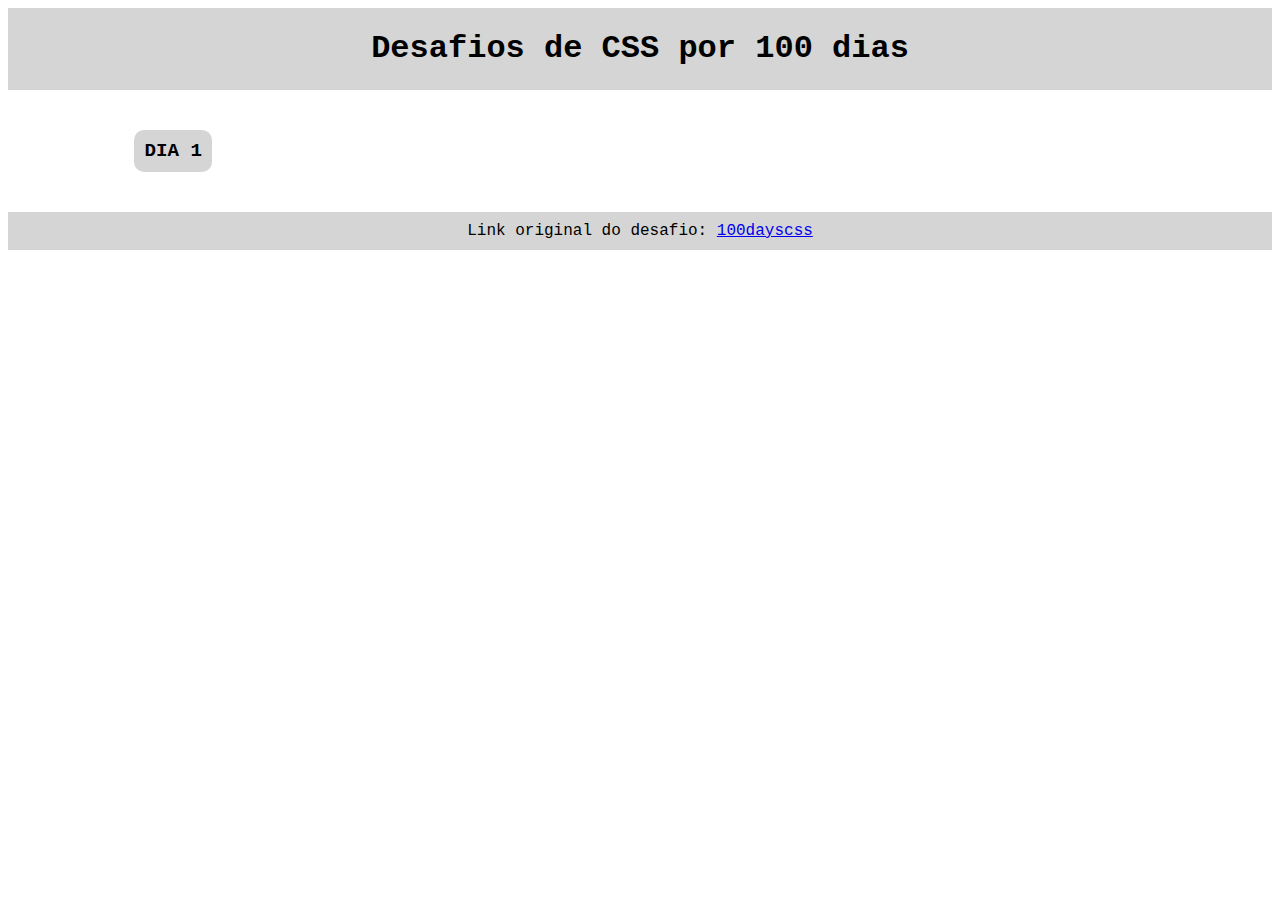
<file: index.html>
<!DOCTYPE html>
<html lang="pt-br">
<head>
    <meta charset="UTF-8">
    <meta http-equiv="X-UA-Compatible" content="IE=edge">
    <meta name="viewport" content="width=device-width, initial-scale=1.0">
    <link rel="stylesheet" href="estilo.css">
    <title>Document</title>
</head>
<body>
    <header>
        <h1>Desafios de CSS por 100 dias </h1>
    </header>
    <section id="cells-container">
        <!-- <div class="cell"> -->
            <a class="cell" href="dia1/index.html">DIA 1</a>
        <!-- </div> -->
    </section>
    <footer>Link original do desafio: <a href="https://100dayscss.com/">100dayscss</a></footer>
</body>
</html>
</file>
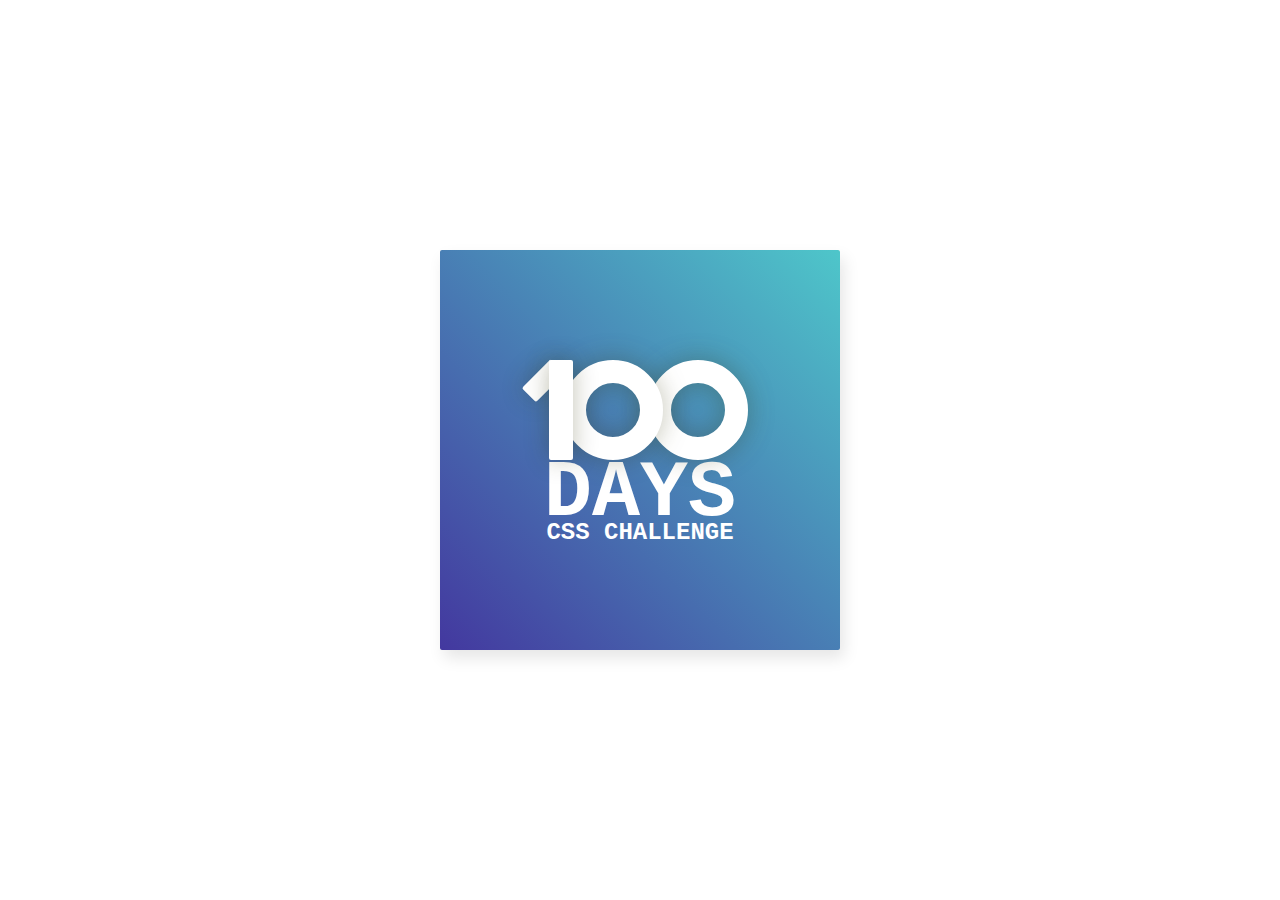
<file: dia#1/index.html>
<!DOCTYPE html>
<html lang="pt-br">
<head>
    <meta charset="UTF-8">
    <meta http-equiv="X-UA-Compatible" content="IE=edge">
    <meta name="viewport" content="width=device-width, initial-scale=1.0">
    <link rel="stylesheet" href="css/style.css">
    <title>CHALLENGE - The Hundred</title>
</head>
<body>
    <div class="frame">
        <div class="center">
            <div id="content">
                <div id="hundred">
                  <!-- 1 -->
                  <div class="one">
                      <div class="smallPart"></div>
                      <div class="biggerPart"></div>
                  </div>
                  
                  <!-- 0 -->
                  <div id="firstZero" class="zero">
                  </div>
              
                  <!-- 0 -->
                  <div id="secondZero" class="zero">
                  </div>  
                </div>
                
                <!-- Text -->
                <div class="text">DAYS</div>
                <div class="subtext">CSS CHALLENGE</div>
          </div>
        </div>
      </div>
</body>
</html>
</file>
<file: estilo.css>
*{
    box-sizing: border-box;
    font-family: 'Courier New', Courier, monospace;
}

header, footer{
    text-align: center;
    background-color: #d5d5d5;
    padding: 1px;
}

footer{
    padding: 10px;
}

#cells-container{
    margin: 50px auto;
    width: 80%;
    /* height: 74vh; */
    /* padding: 25px 20%; */
}

.cell{
    background-color: #d5d5d5;
    width: fit-content;
    padding: 10px;
    border-radius: 10px;
    text-decoration: none;
    font-weight: bold;
    color: black;
    font-size: larger;
}

.cell:hover{
    background-color: rgba(0,0,0,0.3);
}

.cell:active{
    color: rgb(104, 104, 104);
}

/* .cell>a{
} */
</file>
<file: dia#1/css/style.css>
/* delete the following line if no text is used, edit the line if you wanna use other fonts*/
@import url(https://fonts.googleapis.com/css?family=Open+Sans:700,300);

/* use only the available space inside the 400x400 frame */
.frame {
  position: absolute;
  top: 50%;
  left: 50%;
  width: 400px;
  height: 400px;
  margin-top: -200px;
  margin-left: -200px;
  border-radius: 2px;
	box-shadow: 4px 8px 16px 0 rgba(0,0,0,0.1);
	overflow: hidden;
  background: #fff;
  color: #333;
	font-family: 'Open Sans', Helvetica, sans-serif;
	-webkit-font-smoothing: antialiased;
	-moz-osx-font-smoothing: grayscale;
}

.center {
  position: absolute;
  top: 50%;
  left: 50%;
  transform: translate(-50%,-50%);
}

/* My code start here */
*{
    box-sizing: border-box;
}

#content{
    width: 400px;
    height: 400px;
    position: relative;
    padding: 110px 0;
    background-image: linear-gradient(45deg, #43389F, #4ec6ca);
}

#hundred{
    margin: 0px auto;
    width: fit-content;
    display: flex;
}

#firstZero{
    z-index: 1;
    margin-left: -10px;
}

#secondZero{
    margin-left: -15px;
}

/* One construction */
.one{
    display: flex;
    position: relative;
}

.biggerPart{
    z-index: 2;
    width: 24px;
    height: 100px;
    border-radius: 2px;
    background-color: white;
    box-shadow: rgb(50, 50, 0, 0.3) 0px 0px 25px 0px;
}

.smallPart{
    width: 20px;
    height: 40px;
    border-radius: 0 0 2px 2px;
    background-color: white;
    transform: rotate(45deg);
    margin-top: 1px;
    margin-right: -4px;
    box-shadow: rgb(50, 50, 0, 0.3) 0px 0px 25px 0px;
}


/* Zero construction */
.zero{
    filter: drop-shadow(0px 0px 13px rgba(50, 50, 0, 0.3));
    width: 100px;
    height: 100px;
    border: white solid 23px;
    border-radius: 50%;
}

.text{
    font-family: "Courier New", "Courier", sans-serif;
    text-align: center;
    color: white;
    font-size: 80px;
    font-weight: 600;
    margin-top: -12px;
}

.subtext{
    font-family: "Courier New", "Courier", sans-serif;
    text-align: center;
    color: white;
    font-size: 24px;
    font-weight: 600;
    margin-top: -20px;
}
</file>
